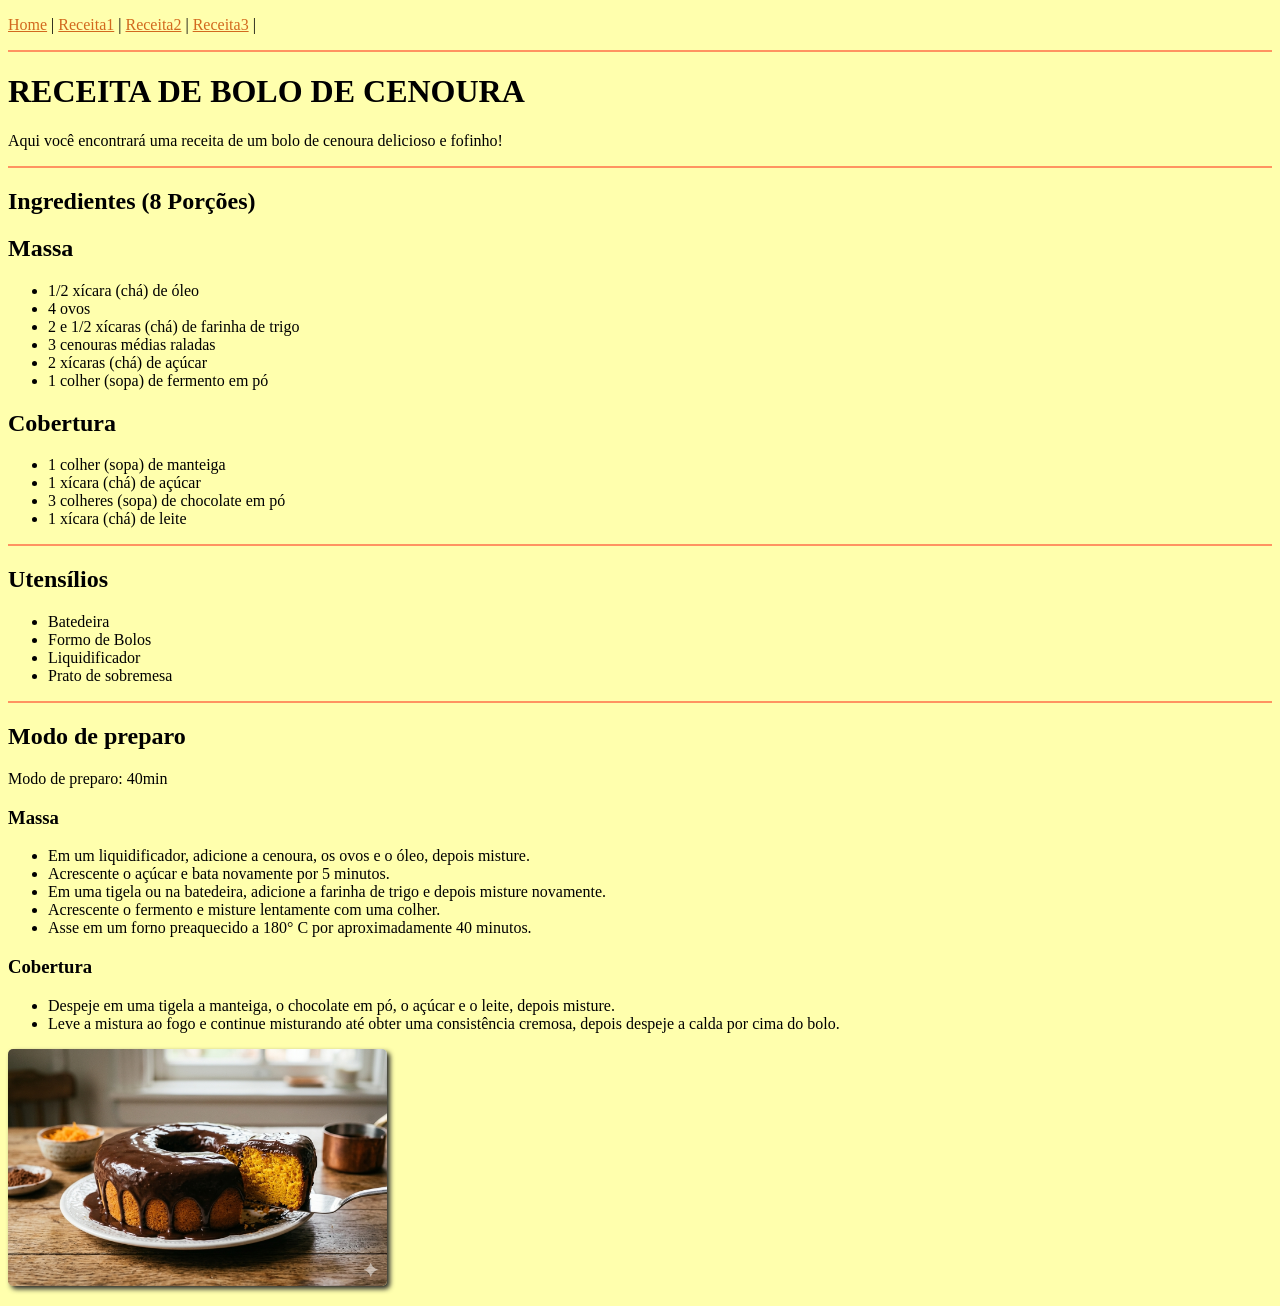
<file: Receita1.html>
<!DOCTYPE html>
<html lang="pt-br">

<head>
    <meta charset="UTF-8">
    <meta name="viewport" content="width=device-width, initial-scale=1.0">
    <title>Receita 1</title>
    <style>
        body {
            background-color: rgb(255, 255, 173);
        }

        a {
            color: chocolate;
        }

        hr {
            border: 1px solid rgb(255, 147, 97)
        }

        img {
            width: 30%;
            /*largura*/
            height: auto;
            /*altura*/
            border-radius: 5px;
            /*arredondar bordas*/
            box-shadow: 3px 3px 5px #292929;
            /*valor um é e valor dois são projeção da sombra, valor três espalhamento da sombra, cor da sombra!*/
        }
    </style>
</head>

<body>
    <p>
        <a href="index.html">Home</a> |
        <a href="receita1.html">Receita1</a> |
        <a href="receita2.html">Receita2</a> |
        <a href="receita3.html">Receita3</a> |
    </p>
    <hr>
    <h1>RECEITA DE BOLO DE CENOURA</h1>
    <p>Aqui você encontrará uma receita de um bolo de cenoura delicioso e fofinho!</p>
    <hr>

    <h2>Ingredientes (8 Porções)</h2>
    <h2>Massa</h2>
    <ul>
        <li>1/2 xícara (chá) de óleo</li>
        <li>4 ovos</li>
        <li>2 e 1/2 xícaras (chá) de farinha de trigo</li>
        <li>3 cenouras médias raladas</li>
        <li>2 xícaras (chá) de açúcar</li>
        <li>1 colher (sopa) de fermento em pó</li>
    </ul>
    <h2>Cobertura</h2>
    <ul>
        <li>1 colher (sopa) de manteiga</li>
        <li>1 xícara (chá) de açúcar</li>
        <li>3 colheres (sopa) de chocolate em pó</li>
        <li>1 xícara (chá) de leite</li>
    </ul>
    <hr>
    <h2>Utensílios</h2>
    <ul>
        <li>Batedeira</li>
        <li>Formo de Bolos</li>
        <li>Liquidificador</li>
        <li>Prato de sobremesa</li>
    </ul>
    <hr>
    <h2>Modo de preparo</h2>
    <p>Modo de preparo: 40min</p>
    <h3>Massa</h3>
    <ul>
        <li>Em um liquidificador, adicione a cenoura, os ovos e o óleo, depois misture.</li>
        <li>Acrescente o açúcar e bata novamente por 5 minutos.</li>
        <li>Em uma tigela ou na batedeira, adicione a farinha de trigo e depois misture novamente.</li>
        <li>Acrescente o fermento e misture lentamente com uma colher.</li>
        <li>Asse em um forno preaquecido a 180° C por aproximadamente 40 minutos.</li>
    </ul>
    <h3>Cobertura</h3>
    <ul>
        <li>Despeje em uma tigela a manteiga, o chocolate em pó, o açúcar e o leite, depois misture.</li>
        <li>Leve a mistura ao fogo e continue misturando até obter uma consistência cremosa, depois despeje a calda por
            cima do bolo.</li>
    </ul>
    <p><img src="IMG/bolo de cenoura2.png"
            alt="Uma imagem em ângulo lateral de um **bolo de cenoura brasileiro** fofinho e de cor alaranjada vibrante, em formato de anel, disposto sobre um prato branco decorado. O bolo está generosamente coberto por uma **calda de chocolate brilhante** que escorre pelas laterais. Uma fatia quadrada foi retirada e está sendo levantada por uma espátula de metal, revelando a textura interna macia. Ao fundo, sobre uma mesa de madeira rústica, veem-se pequenos recipientes com cenoura ralada e chocolate em pó, em um ambiente iluminado de forma suave e caseira.">
    </p> <!-- Colocar a img da receita 1 - pode ser video tambem -->
</body>

</html>
</file>
